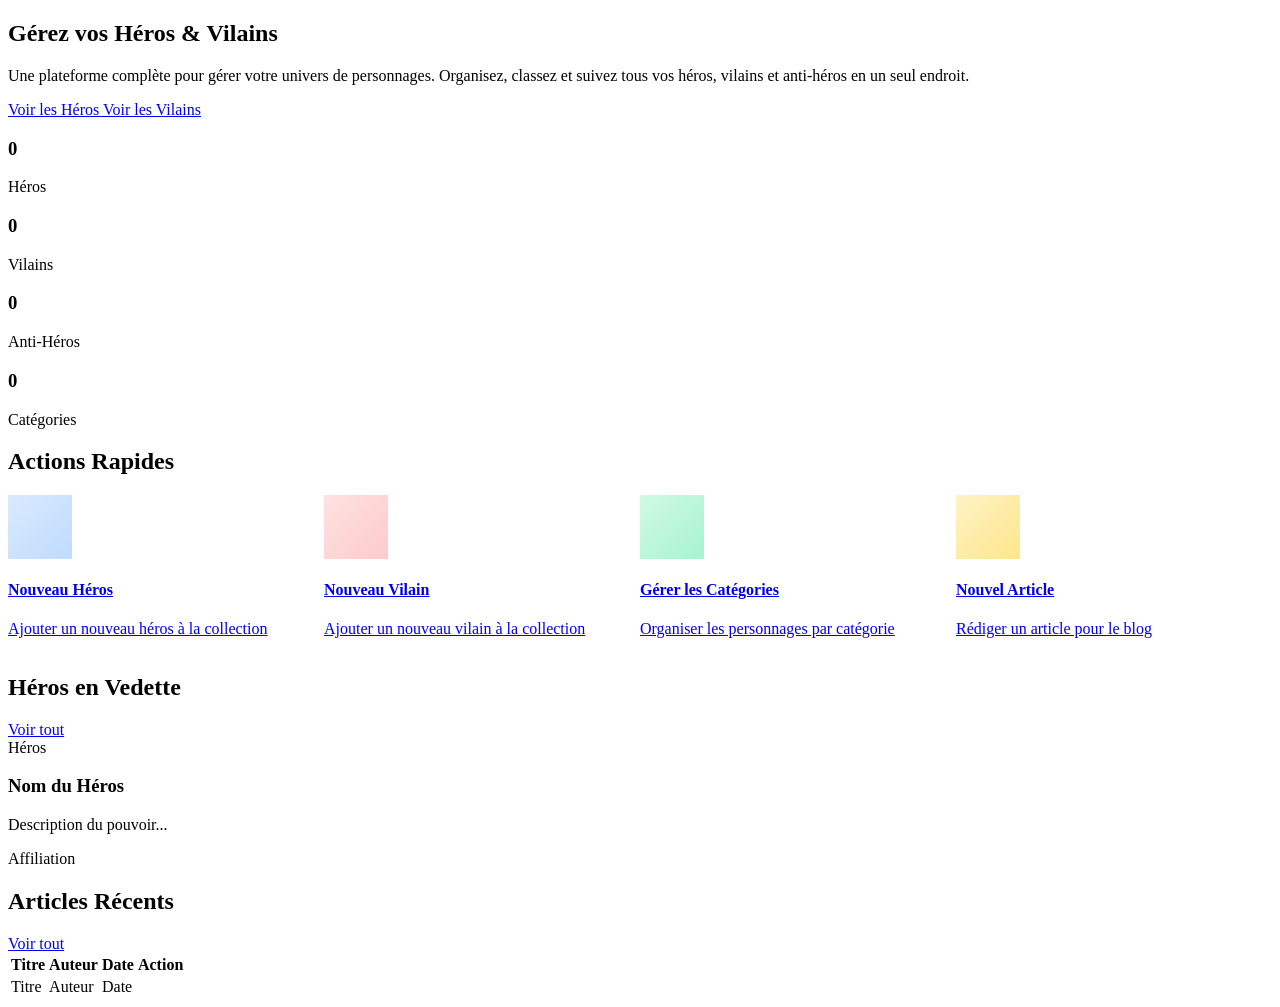
<file: Backend/src/main/resources/templates/index.html>
<!DOCTYPE html>
<html lang="fr" xmlns:th="http://www.thymeleaf.org" 
      th:replace="~{base :: layout(
          pageTitle = 'Accueil - Heroes & Villains',
          currentPage = 'home',
          content = ~{::content},
          pageStyles = ~{::styles},
          pageScripts = ~{::scripts}
      )}">
<head>
    <th:block th:fragment="styles">
        <style>
            .quick-actions {
                display: grid;
                grid-template-columns: repeat(auto-fit, minmax(280px, 1fr));
                gap: var(--space-5);
                margin-top: var(--space-6);
            }
            
            .quick-action-card {
                background: white;
                border-radius: var(--radius-xl);
                padding: var(--space-6);
                box-shadow: var(--shadow);
                border: 1px solid var(--gray-100);
                transition: all var(--transition-base);
                cursor: pointer;
            }
            
            .quick-action-card:hover {
                box-shadow: var(--shadow-xl);
                transform: translateY(-4px);
            }
            
            .quick-action-icon {
                width: 64px;
                height: 64px;
                border-radius: var(--radius-lg);
                display: flex;
                align-items: center;
                justify-content: center;
                font-size: var(--text-2xl);
                margin-bottom: var(--space-4);
            }
            
            .recent-activity {
                margin-top: var(--space-6);
            }
        </style>
    </th:block>
</head>
<body>
    <th:block th:fragment="content">
        <!-- Hero Section -->
        <section class="hero-section">
            <div class="hero-content text-center">
                <h1 class="hero-title">Gérez vos Héros & Vilains</h1>
                <p class="hero-subtitle mx-auto">
                    Une plateforme complète pour gérer votre univers de personnages. 
                    Organisez, classez et suivez tous vos héros, vilains et anti-héros en un seul endroit.
                </p>
                <div class="mt-5">
                    <a href="/heroes" class="btn btn-primary btn-lg me-3">
                        <i class="fas fa-mask me-2"></i>Voir les Héros
                    </a>
                    <a href="/villains" class="btn btn-secondary btn-lg">
                        <i class="fas fa-skull me-2"></i>Voir les Vilains
                    </a>
                </div>
            </div>
        </section>
        
        <!-- Stats Overview -->
        <div class="stats-grid">
            <div class="stat-card">
                <div class="stat-icon blue">
                    <i class="fas fa-mask"></i>
                </div>
                <div class="stat-info">
                    <h3 th:text="${heroCount} ?: '0'">0</h3>
                    <p>Héros</p>
                </div>
            </div>
            
            <div class="stat-card">
                <div class="stat-icon red">
                    <i class="fas fa-skull"></i>
                </div>
                <div class="stat-info">
                    <h3 th:text="${villainCount} ?: '0'">0</h3>
                    <p>Vilains</p>
                </div>
            </div>
            
            <div class="stat-card">
                <div class="stat-icon purple">
                    <i class="fas fa-user-secret"></i>
                </div>
                <div class="stat-info">
                    <h3 th:text="${antiHeroCount} ?: '0'">0</h3>
                    <p>Anti-Héros</p>
                </div>
            </div>
            
            <div class="stat-card">
                <div class="stat-icon green">
                    <i class="fas fa-folder"></i>
                </div>
                <div class="stat-info">
                    <h3 th:text="${categoryCount} ?: '0'">0</h3>
                    <p>Catégories</p>
                </div>
            </div>
        </div>
        
        <!-- Quick Actions -->
        <div class="card">
            <div class="card-header">
                <h2 class="card-title">
                    <i class="fas fa-bolt text-warning me-2"></i>
                    Actions Rapides
                </h2>
            </div>
            <div class="card-body">
                <div class="quick-actions">
                    <a href="/heroes/new" class="quick-action-card text-decoration-none">
                        <div class="quick-action-icon" style="background: linear-gradient(135deg, #dbeafe, #bfdbfe); color: #1e40af;">
                            <i class="fas fa-plus"></i>
                        </div>
                        <h4 class="mb-2">Nouveau Héros</h4>
                        <p class="text-gray-500 mb-0">Ajouter un nouveau héros à la collection</p>
                    </a>
                    
                    <a href="/villains/new" class="quick-action-card text-decoration-none">
                        <div class="quick-action-icon" style="background: linear-gradient(135deg, #fee2e2, #fecaca); color: #991b1b;">
                            <i class="fas fa-plus"></i>
                        </div>
                        <h4 class="mb-2">Nouveau Vilain</h4>
                        <p class="text-gray-500 mb-0">Ajouter un nouveau vilain à la collection</p>
                    </a>
                    
                    <a href="/categories" class="quick-action-card text-decoration-none">
                        <div class="quick-action-icon" style="background: linear-gradient(135deg, #d1fae5, #a7f3d0); color: #065f46;">
                            <i class="fas fa-folder-plus"></i>
                        </div>
                        <h4 class="mb-2">Gérer les Catégories</h4>
                        <p class="text-gray-500 mb-0">Organiser les personnages par catégorie</p>
                    </a>
                    
                    <a href="/blogs/new" class="quick-action-card text-decoration-none">
                        <div class="quick-action-icon" style="background: linear-gradient(135deg, #fef3c7, #fde68a); color: #92400e;">
                            <i class="fas fa-pen"></i>
                        </div>
                        <h4 class="mb-2">Nouvel Article</h4>
                        <p class="text-gray-500 mb-0">Rédiger un article pour le blog</p>
                    </a>
                </div>
            </div>
        </div>
        
        <!-- Featured Characters Section -->
        <div class="mt-6" th:if="${featuredHeroes != null and !featuredHeroes.isEmpty()}">
            <div class="d-flex justify-content-between align-items-center mb-4">
                <h2 class="page-title mb-0">Héros en Vedette</h2>
                <a href="/heroes" class="btn btn-secondary">Voir tout</a>
            </div>
            
            <div class="grid grid-cols-4">
                <div th:each="hero : ${featuredHeroes}" class="character-card hero">
                    <div class="character-image">
                        <i class="fas fa-mask" style="color: var(--hero-color);"></i>
                    </div>
                    <div class="character-content">
                        <span class="character-type hero">
                            <i class="fas fa-mask"></i> Héros
                        </span>
                        <h3 class="character-name" th:text="${hero.heroName}">Nom du Héros</h3>
                        <p class="character-description" th:text="${hero.power}">Description du pouvoir...</p>
                        <div class="mt-3">
                            <span class="badge badge-info" th:text="${hero.affiliation}">Affiliation</span>
                        </div>
                    </div>
                </div>
            </div>
        </div>
        
        <!-- Recent Activity -->
        <div class="recent-activity" th:if="${recentBlogs != null and !recentBlogs.isEmpty()}">
            <div class="card">
                <div class="card-header">
                    <h2 class="card-title">
                        <i class="fas fa-clock text-primary me-2"></i>
                        Articles Récents
                    </h2>
                    <a href="/blogs" class="btn btn-secondary btn-sm">Voir tout</a>
                </div>
                <div class="card-body p-0">
                    <div class="table-container">
                        <table class="data-table mb-0">
                            <thead>
                                <tr>
                                    <th>Titre</th>
                                    <th>Auteur</th>
                                    <th>Date</th>
                                    <th>Action</th>
                                </tr>
                            </thead>
                            <tbody>
                                <tr th:each="blog : ${recentBlogs}">
                                    <td>
                                        <div class="font-semibold" th:text="${blog.title}">Titre</div>
                                    </td>
                                    <td th:text="${blog.author}">Auteur</td>
                                    <td th:text="${#temporals.format(blog.createdAt, 'dd/MM/yyyy')}">Date</td>
                                    <td>
                                        <a th:href="@{/blogs/{id}(id=${blog.id})}" class="btn btn-sm btn-primary">
                                            <i class="fas fa-eye"></i>
                                        </a>
                                    </td>
                                </tr>
                            </tbody>
                        </table>
                    </div>
                </div>
            </div>
        </div>
    </th:block>
    
    <th:block th:fragment="scripts">
        <script>
            // Animate stats on page load
            document.addEventListener('DOMContentLoaded', () => {
                const statNumbers = document.querySelectorAll('.stat-info h3');
                statNumbers.forEach(stat => {
                    const finalValue = parseInt(stat.textContent);
                    if (finalValue > 0) {
                        animateNumber(stat, 0, finalValue, 1000);
                    }
                });
            });
            
            function animateNumber(element, start, end, duration) {
                const range = end - start;
                const minTimer = 50;
                let stepTime = Math.abs(Math.floor(duration / range));
                stepTime = Math.max(stepTime, minTimer);
                
                let startTime = new Date().getTime();
                let endTime = startTime + duration;
                let timer;
                
                function run() {
                    let now = new Date().getTime();
                    let remaining = Math.max((endTime - now) / duration, 0);
                    let value = Math.round(end - (remaining * range));
                    element.textContent = value;
                    if (value == end) {
                        clearInterval(timer);
                    }
                }
                
                timer = setInterval(run, stepTime);
                run();
            }
        </script>
    </th:block>
</body>
</html>
</file>
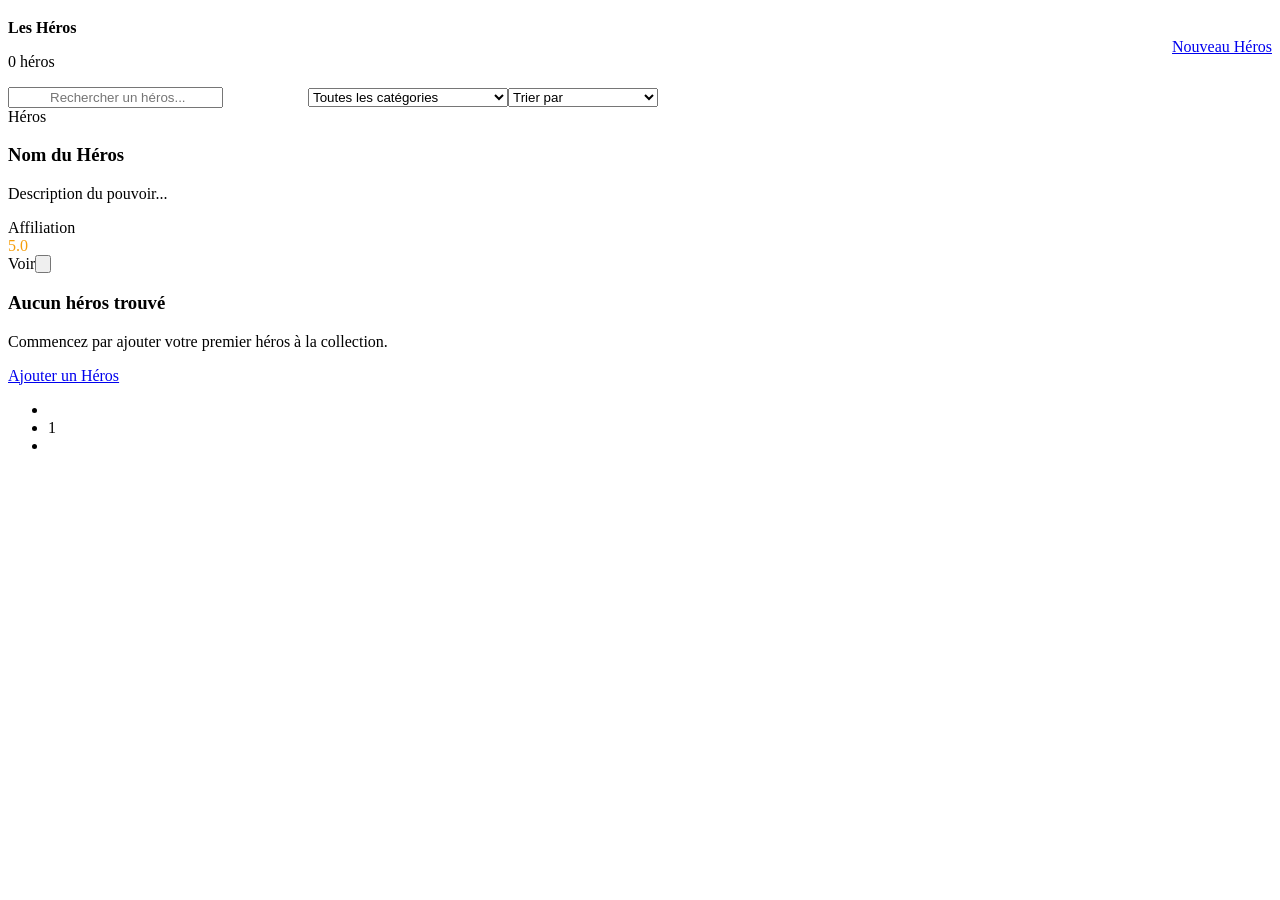
<file: Backend/src/main/resources/templates/heroes.html>
<!DOCTYPE html>
<html lang="fr" xmlns:th="http://www.thymeleaf.org" 
      th:replace="~{base :: layout(
          pageTitle = 'Héros - Heroes & Villains',
          currentPage = 'heroes',
          content = ~{::content},
          pageStyles = ~{::styles},
          pageScripts = ~{::scripts}
      )}">
<head>
    <th:block th:fragment="styles">
        <style>
            .page-header {
                display: flex;
                justify-content: space-between;
                align-items: center;
                margin-bottom: var(--space-6);
            }
            
            .page-title {
                font-size: var(--text-2xl);
                font-weight: 700;
                color: var(--gray-800);
            }
            
            .filter-bar {
                background: white;
                border-radius: var(--radius-lg);
                padding: var(--space-4);
                margin-bottom: var(--space-5);
                box-shadow: var(--shadow);
                display: flex;
                gap: var(--space-4);
                flex-wrap: wrap;
                align-items: center;
            }
            
            .characters-grid {
                display: grid;
                grid-template-columns: repeat(auto-fill, minmax(300px, 1fr));
                gap: var(--space-5);
            }
            
            .character-card {
                height: 100%;
            }
            
            .character-actions {
                display: flex;
                gap: var(--space-2);
                margin-top: var(--space-4);
                padding-top: var(--space-4);
                border-top: 1px solid var(--gray-100);
            }
            
            .rating {
                display: flex;
                align-items: center;
                gap: var(--space-1);
                color: #f59e0b;
            }
        </style>
    </th:block>
</head>
<body>
    <th:block th:fragment="content">
        <!-- Page Header -->
        <div class="page-header">
            <div>
                <h1 class="page-title">
                    <i class="fas fa-mask text-primary me-2"></i>
                    Les Héros
                </h1>
                <p class="text-gray-500 mt-1" th:text="${heroes != null} ? ${heroes.size()} + ' héros trouvés' : '0 héros'">0 héros</p>
            </div>
            <a href="/heroes/new" class="btn btn-primary btn-lg">
                <i class="fas fa-plus me-2"></i>
                Nouveau Héros
            </a>
        </div>
        
        <!-- Filter Bar -->
        <div class="filter-bar">
            <div class="form-group mb-0" style="flex: 1; max-width: 300px;">
                <div class="position-relative">
                    <i class="fas fa-search position-absolute" style="left: 12px; top: 50%; transform: translateY(-50%); color: var(--gray-400);"></i>
                    <input type="text" id="hero-search" class="form-control" placeholder="Rechercher un héros..." style="padding-left: 40px;">
                </div>
            </div>
            
            <select class="form-control mb-0" style="width: 200px;">
                <option value="">Toutes les catégories</option>
                <option th:each="cat : ${categories}" th:value="${cat.id}" th:text="${cat.name}">Catégorie</option>
            </select>
            
            <select class="form-control mb-0" style="width: 150px;">
                <option value="">Trier par</option>
                <option value="name">Nom</option>
                <option value="rating">Note</option>
                <option value="date">Date d'ajout</option>
            </select>
        </div>
        
        <!-- Heroes Grid -->
        <div class="characters-grid" th:if="${heroes != null and !heroes.isEmpty()}">
            <div th:each="hero : ${heroes}" class="character-card hero">
                <div class="character-image">
                    <i class="fas fa-mask"></i>
                </div>
                <div class="character-content">
                    <span class="character-type hero">
                        <i class="fas fa-mask"></i> Héros
                    </span>
                    
                    <h3 class="character-name" th:text="${hero.heroName}">Nom du Héros</h3>
                    
                    <p class="character-description" th:text="${hero.power} ?: 'Aucun pouvoir spécifié'">
                        Description du pouvoir...
                    </p>
                    
                    <div class="d-flex align-items-center gap-3 mt-3">
                        <span class="badge badge-info" th:if="${hero.affiliation}" th:text="${hero.affiliation}">
                            Affiliation
                        </span>
                        <div class="rating" th:if="${hero.rating != null}">
                            <i class="fas fa-star"></i>
                            <span th:text="${hero.rating}">5.0</span>
                        </div>
                    </div>
                    
                    <div class="character-actions">
                        <a th:href="@{/heroes/{id}(id=${hero.id})}" class="btn btn-primary flex-fill">
                            <i class="fas fa-eye me-1"></i> Voir
                        </a>
                        <a th:href="@{/heroes/{id}/edit(id=${hero.id})}" class="btn btn-secondary">
                            <i class="fas fa-edit"></i>
                        </a>
                        <button class="btn btn-danger" 
                                th:data-delete="${hero.heroName}"
                                th:data-url="@{/api/heroes/{id}(id=${hero.id})}">
                            <i class="fas fa-trash"></i>
                        </button>
                    </div>
                </div>
            </div>
        </div>
        
        <!-- Empty State -->
        <div class="empty-state" th:if="${heroes == null or heroes.isEmpty()}">
            <div class="empty-state-icon">
                <i class="fas fa-mask"></i>
            </div>
            <h3>Aucun héros trouvé</h3>
            <p>Commencez par ajouter votre premier héros à la collection.</p>
            <a href="/heroes/new" class="btn btn-primary btn-lg">
                <i class="fas fa-plus me-2"></i>
                Ajouter un Héros
            </a>
        </div>
        
        <!-- Pagination -->
        <nav class="mt-5" th:if="${totalPages != null and totalPages > 1}">
            <ul class="pagination justify-content-center">
                <li class="page-item" th:classappend="${currentPage == 0} ? 'disabled'">
                    <a class="page-link" th:href="@{/heroes(page=${currentPage - 1})}">
                        <i class="fas fa-chevron-left"></i>
                    </a>
                </li>
                <li class="page-item" th:each="i : ${#numbers.sequence(0, totalPages - 1)}" 
                    th:classappend="${i == currentPage} ? 'active'">
                    <a class="page-link" th:href="@{/heroes(page=${i})}" th:text="${i + 1}">1</a>
                </li>
                <li class="page-item" th:classappend="${currentPage + 1 >= totalPages} ? 'disabled'">
                    <a class="page-link" th:href="@{/heroes(page=${currentPage + 1})}">
                        <i class="fas fa-chevron-right"></i>
                    </a>
                </li>
            </ul>
        </nav>
    </th:block>
    
    <th:block th:fragment="scripts">
        <script>
            // Client-side search filtering
            document.getElementById('hero-search')?.addEventListener('input', debounce(function(e) {
                const searchTerm = e.target.value.toLowerCase();
                const cards = document.querySelectorAll('.character-card');
                
                cards.forEach(card => {
                    const name = card.querySelector('.character-name').textContent.toLowerCase();
                    const description = card.querySelector('.character-description').textContent.toLowerCase();
                    
                    if (name.includes(searchTerm) || description.includes(searchTerm)) {
                        card.style.display = '';
                    } else {
                        card.style.display = 'none';
                    }
                });
            }, 300));
        </script>
    </th:block>
</body>
</html>
</file>
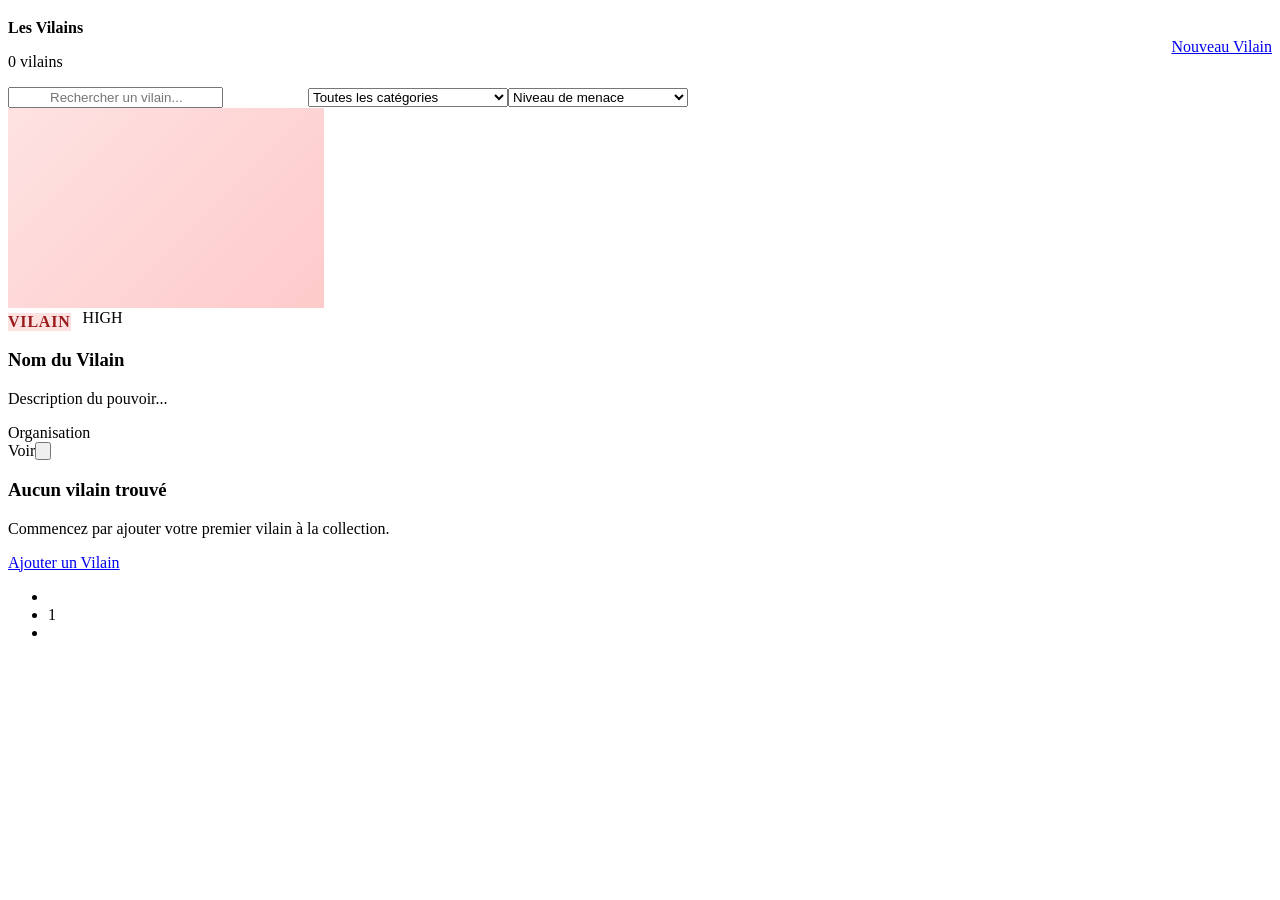
<file: Backend/src/main/resources/templates/villains.html>
<!DOCTYPE html>
<html lang="fr" xmlns:th="http://www.thymeleaf.org" 
      th:replace="~{base :: layout(
          pageTitle = 'Vilains - Heroes & Villains',
          currentPage = 'villains',
          content = ~{::content},
          pageStyles = ~{::styles},
          pageScripts = ~{::scripts}
      )}">
<head>
    <th:block th:fragment="styles">
        <style>
            .page-header {
                display: flex;
                justify-content: space-between;
                align-items: center;
                margin-bottom: var(--space-6);
            }
            
            .page-title {
                font-size: var(--text-2xl);
                font-weight: 700;
                color: var(--gray-800);
            }
            
            .filter-bar {
                background: white;
                border-radius: var(--radius-lg);
                padding: var(--space-4);
                margin-bottom: var(--space-5);
                box-shadow: var(--shadow);
                display: flex;
                gap: var(--space-4);
                flex-wrap: wrap;
                align-items: center;
            }
            
            .characters-grid {
                display: grid;
                grid-template-columns: repeat(auto-fill, minmax(300px, 1fr));
                gap: var(--space-5);
            }
            
            .villain-card {
                position: relative;
                background: white;
                border-radius: var(--radius-xl);
                overflow: hidden;
                box-shadow: var(--shadow);
                transition: all var(--transition-base);
                border-top: 4px solid var(--villain-color);
            }
            
            .villain-card:hover {
                transform: translateY(-8px);
                box-shadow: var(--shadow-2xl);
            }
            
            .villain-image {
                height: 200px;
                background: linear-gradient(135deg, #fee2e2, #fecaca);
                display: flex;
                align-items: center;
                justify-content: center;
                font-size: var(--text-5xl);
                color: var(--villain-color);
            }
            
            .villain-type {
                display: inline-flex;
                align-items: center;
                gap: var(--space-1);
                padding: var(--space-1) var(--space-3);
                border-radius: var(--radius-full);
                font-size: var(--text-xs);
                font-weight: 600;
                text-transform: uppercase;
                letter-spacing: 0.05em;
                background: #fee2e2;
                color: #991b1b;
            }
            
            .character-actions {
                display: flex;
                gap: var(--space-2);
                margin-top: var(--space-4);
                padding-top: var(--space-4);
                border-top: 1px solid var(--gray-100);
            }
            
            .threat-level {
                display: inline-flex;
                align-items: center;
                gap: var(--space-1);
            }
            
            .threat-level .dot {
                width: 8px;
                height: 8px;
                border-radius: 50%;
            }
            
            .threat-low { background: var(--success-500); }
            .threat-medium { background: var(--warning-500); }
            .threat-high { background: var(--error-500); }
            .threat-critical { background: #7c2d12; }
        </style>
    </th:block>
</head>
<body>
    <th:block th:fragment="content">
        <!-- Page Header -->
        <div class="page-header">
            <div>
                <h1 class="page-title">
                    <i class="fas fa-skull text-danger me-2"></i>
                    Les Vilains
                </h1>
                <p class="text-gray-500 mt-1" th:text="${villains != null} ? ${villains.size()} + ' vilains trouvés' : '0 vilains'">0 vilains</p>
            </div>
            <a href="/villains/new" class="btn btn-danger btn-lg">
                <i class="fas fa-plus me-2"></i>
                Nouveau Vilain
            </a>
        </div>
        
        <!-- Filter Bar -->
        <div class="filter-bar">
            <div class="form-group mb-0" style="flex: 1; max-width: 300px;">
                <div class="position-relative">
                    <i class="fas fa-search position-absolute" style="left: 12px; top: 50%; transform: translateY(-50%); color: var(--gray-400);"></i>
                    <input type="text" id="villain-search" class="form-control" placeholder="Rechercher un vilain..." style="padding-left: 40px;">
                </div>
            </div>
            
            <select class="form-control mb-0" style="width: 200px;">
                <option value="">Toutes les catégories</option>
                <option th:each="cat : ${categories}" th:value="${cat.id}" th:text="${cat.name}">Catégorie</option>
            </select>
            
            <select class="form-control mb-0" style="width: 180px;">
                <option value="">Niveau de menace</option>
                <option value="low">Faible</option>
                <option value="medium">Moyen</option>
                <option value="high">Élevé</option>
                <option value="critical">Critique</option>
            </select>
        </div>
        
        <!-- Villains Grid -->
        <div class="characters-grid" th:if="${villains != null and !villains.isEmpty()}">
            <div th:each="villain : ${villains}" class="villain-card">
                <div class="villain-image">
                    <i class="fas fa-skull"></i>
                </div>
                <div class="character-content">
                    <div class="d-flex justify-content-between align-items-start">
                        <span class="villain-type">
                            <i class="fas fa-skull"></i> Vilain
                        </span>
                        <span class="threat-level" th:if="${villain.threatLevel != null}">
                            <span class="dot" th:classappend="'
                                threat-' + ${villain.threatLevel.toString().toLowerCase()}"></span>
                            <span class="text-sm text-gray-500" th:text="${villain.threatLevel}">HIGH</span>
                        </span>
                    </div>
                    
                    <h3 class="character-name" th:text="${villain.villainName}">Nom du Vilain</h3>
                    
                    <p class="character-description" th:text="${villain.power} ?: 'Aucun pouvoir spécifié'">
                        Description du pouvoir...
                    </p>
                    
                    <div class="d-flex align-items-center gap-3 mt-3">
                        <span class="badge badge-error" th:if="${villain.affiliation}" th:text="${villain.affiliation}">
                            Organisation
                        </span>
                    </div>
                    
                    <div class="character-actions">
                        <a th:href="@{/villains/{id}(id=${villain.id})}" class="btn btn-primary flex-fill">
                            <i class="fas fa-eye me-1"></i> Voir
                        </a>
                        <a th:href="@{/villains/{id}/edit(id=${villain.id})}" class="btn btn-secondary">
                            <i class="fas fa-edit"></i>
                        </a>
                        <button class="btn btn-danger" 
                                th:data-delete="${villain.villainName}"
                                th:data-url="@{/api/villains/{id}(id=${villain.id})}">
                            <i class="fas fa-trash"></i>
                        </button>
                    </div>
                </div>
            </div>
        </div>
        
        <!-- Empty State -->
        <div class="empty-state" th:if="${villains == null or villains.isEmpty()}">
            <div class="empty-state-icon">
                <i class="fas fa-skull"></i>
            </div>
            <h3>Aucun vilain trouvé</h3>
            <p>Commencez par ajouter votre premier vilain à la collection.</p>
            <a href="/villains/new" class="btn btn-danger btn-lg">
                <i class="fas fa-plus me-2"></i>
                Ajouter un Vilain
            </a>
        </div>
        
        <!-- Pagination -->
        <nav class="mt-5" th:if="${totalPages != null and totalPages > 1}">
            <ul class="pagination justify-content-center">
                <li class="page-item" th:classappend="${currentPage == 0} ? 'disabled'">
                    <a class="page-link" th:href="@{/villains(page=${currentPage - 1})}">
                        <i class="fas fa-chevron-left"></i>
                    </a>
                </li>
                <li class="page-item" th:each="i : ${#numbers.sequence(0, totalPages - 1)}" 
                    th:classappend="${i == currentPage} ? 'active'">
                    <a class="page-link" th:href="@{/villains(page=${i})}" th:text="${i + 1}">1</a>
                </li>
                <li class="page-item" th:classappend="${currentPage + 1 >= totalPages} ? 'disabled'">
                    <a class="page-link" th:href="@{/villains(page=${currentPage + 1})}">
                        <i class="fas fa-chevron-right"></i>
                    </a>
                </li>
            </ul>
        </nav>
    </th:block>
    
    <th:block th:fragment="scripts">
        <script>
            // Client-side search filtering
            document.getElementById('villain-search')?.addEventListener('input', debounce(function(e) {
                const searchTerm = e.target.value.toLowerCase();
                const cards = document.querySelectorAll('.villain-card');
                
                cards.forEach(card => {
                    const name = card.querySelector('.character-name').textContent.toLowerCase();
                    const description = card.querySelector('.character-description').textContent.toLowerCase();
                    
                    if (name.includes(searchTerm) || description.includes(searchTerm)) {
                        card.style.display = '';
                    } else {
                        card.style.display = 'none';
                    }
                });
            }, 300));
        </script>
    </th:block>
</body>
</html>
</file>
